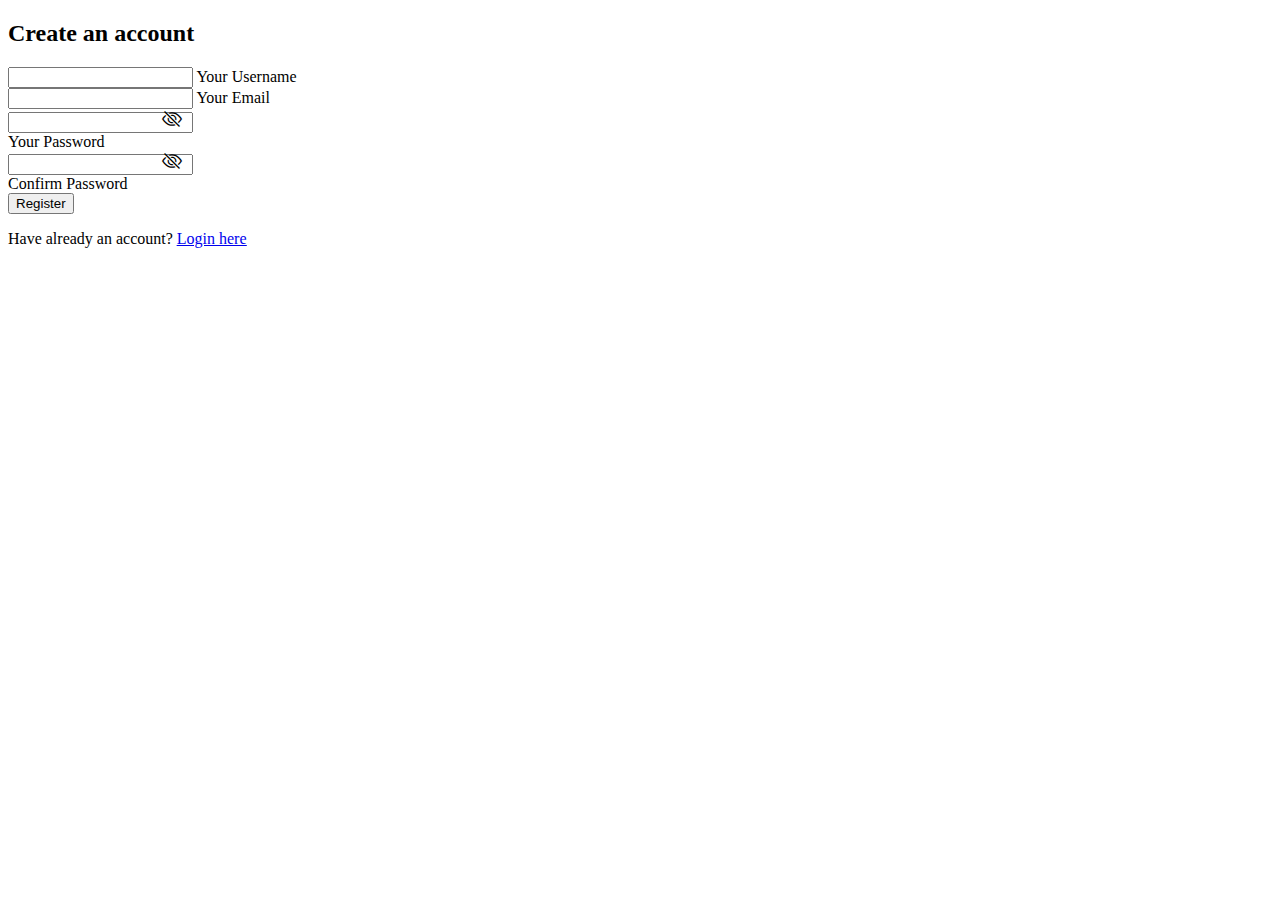
<file: frontend/register.html>
<!DOCTYPE html>
<html lang="en">

<head>
    <meta charset="utf-8">
    <meta name="viewport" content="width=device-width, initial-scale=1">
    <title>Register Page</title>
    <link rel="stylesheet" type="text/css" href="../styles/register_page.css">
    <script src="../javascript/passwordValidation.js"></script>
    <script src="../javascript/showPassword.js"></script>
    <link rel="icon" type="image/-icon" href="../assets/image/medical_icon.png">
    <link href="https://cdn.jsdelivr.net/npm/bootstrap@5.3.2/dist/css/bootstrap.min.css" rel="stylesheet"
        integrity="sha384-T3c6CoIi6uLrA9TneNEoa7RxnatzjcDSCmG1MXxSR1GAsXEV/Dwwykc2MPK8M2HN" crossorigin="anonymous">
    <link rel="stylesheet" href="https://cdn.jsdelivr.net/npm/bootstrap-icons@1.3.0/font/bootstrap-icons.css">
</head>

<body>
    <section class="vh-100 bg-image bgImage">
        <div class="mask d-flex align-items-center h-100 gradient-custom-3">
            <div class="container h-100">
                <div class="row d-flex justify-content-center align-items-center h-100">
                    <div class="col-12 col-md-9 col-lg-7 col-xl-6">
                        <div class="card registerCard">
                            <div class="card-body p-5">
                                <h2 class="text-uppercase text-center mb-5">Create an account</h2>

                                <form method="post" action="../backend/register.php" onsubmit="validatePassword()">

                                    <div class="form-outline mb-4">
                                        <input type="text" id="form3Example1cg" class="form-control form-control-lg"
                                            name="name" required>
                                        <label class="form-label">Your Username</label>
                                    </div>

                                    <div class="form-outline mb-4">
                                        <input type="email" id="form3Example3cg" class="form-control form-control-lg"
                                            name="email" required>
                                        <label class="form-label">Your Email</label>
                                    </div>

                                    <div class="form-outline mb-4">
                                        <div class="d-flex">
                                            <input type="password" id="password" class="form-control form-control-lg"
                                                name="password" required>
                                            <i class="bi bi-eye-slash" id="togglePassword"
                                                onclick="togglePasswordVisibility()"></i>
                                        </div>
                                        <label class="form-label">Your Password</label>
                                    </div>

                                    <div class="form-outline mb-4">
                                        <div class="d-flex">
                                            <input type="password" id="confirm_password"
                                                class="form-control form-control-lg" name="confirm_password" required>
                                            <i class="bi bi-eye-slash" id="toggleConfirmPassword"
                                                onclick="toggleConfirmPasswordVisibility()"></i>
                                        </div>
                                        <label class="form-label">Confirm Password</label>
                                    </div>

                                    <!-- <div class="form-check d-flex justify-content-center mb-5">
                                        <input class="form-check-input me-2" type="checkbox" value=""
                                            id="form2Example3cg" />
                                        <label class="form-check-label" for="form2Example3g">
                                            I agree all statements in <a href="#!" class="text-body"><u>Terms of
                                                    service</u></a>
                                        </label>
                                    </div> -->

                                    <div class="d-flex justify-content-center">
                                        <button type="submit"
                                            class="btn btn-info btn-block btn-lg gradient-custom-4 text-body w-100">Register</button>
                                    </div>

                                    <p class="text-center text-muted mt-4 mb-0">Have already an account? <a
                                            href="index.html" class="link-info"><u>Login here</u></a></p>

                                </form>

                            </div>
                        </div>
                    </div>
                </div>
            </div>
        </div>
    </section>

    <script src="https://code.jquery.com/jquery-3.2.1.slim.min.js"
        integrity="sha384-KJ3o2DKtIkvYIK3UENzmM7KCkRr/rE9/Qpg6aAZGJwFDMVNA/GpGFF93hXpG5KkN"
        crossorigin="anonymous"></script>
    <script src="https://cdn.jsdelivr.net/npm/popper.js@1.12.9/dist/umd/popper.min.js"
        integrity="sha384-ApNbgh9B+Y1QKtv3Rn7W3mgPxhU9K/ScQsAP7hUibX39j7fakFPskvXusvfa0b4Q"
        crossorigin="anonymous"></script>
    <script src="https://cdn.jsdelivr.net/npm/bootstrap@4.0.0/dist/js/bootstrap.min.js"
        integrity="sha384-JZR6Spejh4U02d8jOt6vLEHfe/JQGiRRSQQxSfFWpi1MquVdAyjUar5+76PVCmYl"
        crossorigin="anonymous"></script>

</body>

</html>
</file>
<file: styles/register_page.css>
.bgImage {
    background-image: url('https://thumbs.dreamstime.com/z/reminder-take-medicine-calendar-written-pills-61537807.jpg?w=992');
    background-position-x: -280px;
}

.registerCard {
    border-radius: 15px !important;
}

#togglePassword {
    font-size: 20px;
    margin-top: 5px;
    margin-left: -35px;
    cursor: pointer;
}

#toggleConfirmPassword {
    font-size: 20px;
    margin-top: 5px;
    margin-left: -35px;
    cursor: pointer;
}
</file>
